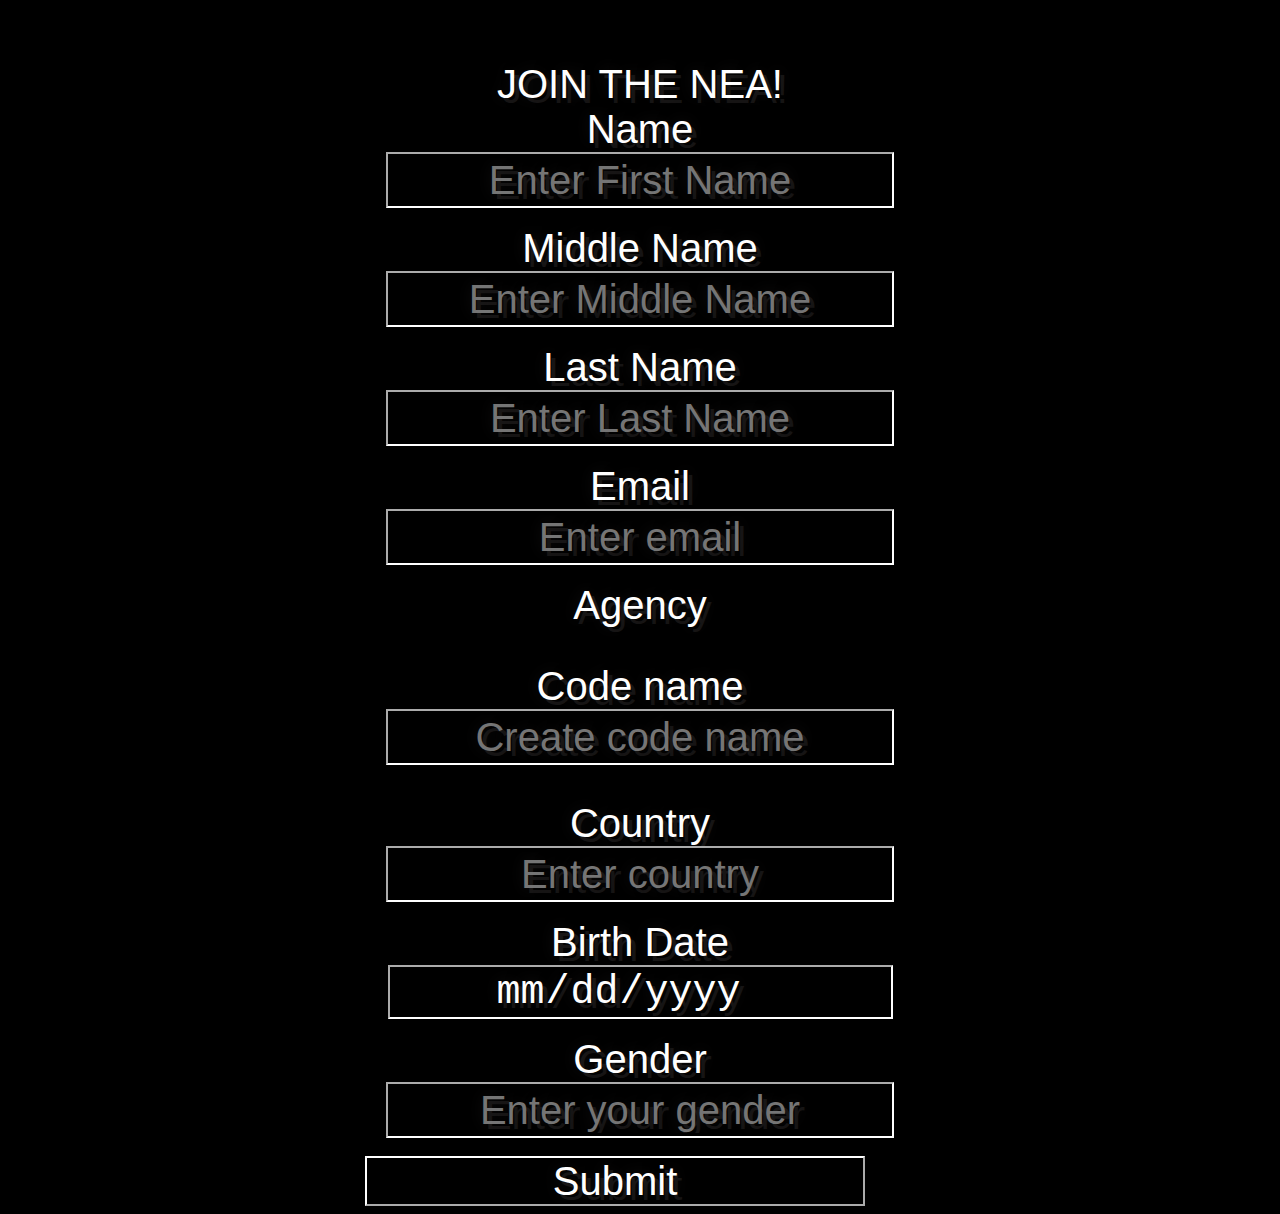
<file: sign-up.html>
<!DOCTYPE html>
<html lang="en">
<head>
  <script src="sign-up.js" defer></script>
  <link rel="stylesheet" href="sign-up.css">
</head>
<body>
      <br>
    <div id="agreementDiv" hidden>
      <h2 class="text" style="text-align: center;">Your almost there!</h2>
      <input class="text" type="checkbox" id="agree" name="agree" value="true">
      <br>
      <label class="text" for="agree">I agree and consent to the <a target="_blank" href="https://docs.google.com/document/d/1ZY2iLhxXzD2wQp0UXqLycoK1br2PjgUrn8xrPpU9LzM/edit?usp=sharing">terms and conditions</a></label><br> 
      <button class="text" style="cursor: pointer;" onclick="finish()">Done!</button>
    </div>
    <br>

  <br>
  <form action="processor.php" method="get">
  <div id="signUp" class="form">
  <label class="text">JOIN THE NEA!</label>
  <br>
  <label class="text" for="firstName">Name <i class="fa-solid fa-signature"></i></label>
  <br>
  <input name='firstName' name="message" type="text" class='text hoverEffect' placeholder="Enter First Name">
  <br>
  <br>
  <label class="text" for="middleName">Middle Name <i class="fa-solid fa-signature"></i></label>
  <br>
  <input name='middleName'type="text" class='text hoverEffect' placeholder="Enter Middle Name">
  <br>
  <br>
  <label class="text" for="lastName">Last Name <i class="fa-solid fa-signature"></i></label>
  <br>
  <input name='lastName' type="text" class='text hoverEffect' placeholder="Enter Last Name">
  <br>
  <br>
  <label class="text" for="email">Email <i class="fa-solid fa-envelope"></i></label>
  <br>
  <input name='email' type="email" class='text hoverEffect' placeholder="Enter email">
  <br>
  <br>
  <label class="text" for="middleName">Agency <i class="fa-solid fa-sitemap"></i></label>
  <br>
  <input id="v" type="text" class="text" placeholder="Enter NEA password" hidden>
  <br>
  <br>
  <label class="text" for="code-Name">Code name <i class="fa-solid fa-user-secret"></i></label>
  <br>
  <input name='codeName' minlength="3" type="text" class='text hoverEffect' placeholder="Create code name">
  <br>
  <br>
  <br>
  <label class="text" for="country">Country <i class="fa-solid fa-globe"></i></label>
  <br>
    <input placeholder="Enter country" type="text" class="text hoverEffect" id="country">
  <br>
  <br>
  <label class="text" for="birthDate">Birth Date <i class="fa-solid fa-cake-candles"></i></label>
  <br>
  <input name='birthDate' type="date" class='text hoverEffect' placeholder="Enter Birth Date">
  <br>
  <br>
  <label class="text" for="gender">Gender <i class="fa-solid fa-user"></i></label>
  <br>
  <input placeholder="Enter your gender" type="text" class="text hoverEffect" id="gender">
  <br>
  <br>
  <input type="submit" style="cursor: pointer;" class="text">Submit <i class="fa-solid fa-angles-right"></i></input>
  </div>
  </form>
</body>
</html>
</file>
<file: sign-up.css>
body {font-family: Arial;}

/* Style the tab */
.tab {
  overflow: hidden;
  border: 1px solid #ccc;
  background-color: #f1f1f1;
}

/* Style the buttons inside the tab */
.tab button {
  background-color: inherit;
  float: left;
  border: none;
  outline: none;
  cursor: pointer;
  padding: 14px 16px;
  transition: 0.3s;
  font-size: 20px;
}

/* Change background color of buttons on hover */
.tab button:hover {
  background-color: rgb(78, 78, 78);
}

/* Create an active/current tablink class */
.tab button.active {
  background-color: black;
  color: white;
}

/* Style the tab content */
.tabcontent {
  display: none;
  padding: 6px 12px;
  border: 1px solid #ccc;
  border-top: none;
}

.loader {
   position: fixed;
   top: 0;
   left: 0;
   width: 100vw;
   height: 100vh;
   display: flex;
   align-items: center;
   justify-content: center;
   background: #333333;
   transition: opacity 0.75s, visibility 0.75s;
 }
 
 .loader--hidden {
   opacity: 0;
   visibility: hidden;
 }
 
 .loader::after {
   cursor: wait;
   content: "";
   width: 75px;
   height: 75px;
   border: 15px solid #dddddd;
   border-top-color: black;
   border-radius: 50%;
   animation: loading 0.75s ease infinite;
 }
 
 @keyframes loading {
   from {
     transform: rotate(0turn);
   }
   to {
     transform: rotate(1turn);
   }
 }
 
 #loading-text {
   z-index: 3;
 }

* {
    background-color: black;
 }
 .text {
    width: 500px;
    height: 50px;
    border-color: White;
    caret-color: White;
    color: White;
    font-size: 40px;
    text-align: center;
 }

#agentIdText {
  border: 3px solid white;
}

body {
  background-color: black;
}

.text {
  text-shadow: 5px 5px #2b282880, 0 0 1rem #2b282880;
 }

 .form {
    display: block;
    text-align: center;
 }
 /* The container */
 .container {
  display: block;
  position: relative;
  padding-left: 35px;
  margin-bottom: 12px;
  cursor: pointer;
  font-size: 22px;
  -webkit-user-select: none;
  -moz-user-select: none;
  -ms-user-select: none;
  user-select: none;
  color: White;
 }
 .hoverEffect:hover {
  background-color: #333333;
 }
 /* Hide the browser's default radio button */
 .container input {
  position: absolute;
  opacity: 0;
  cursor: pointer;
 }
 /* Create a custom radio button */
 .checkmark {
  position: absolute;
  top: 0;
  left: 0;
  height: 25px;
  width: 25px;
  background-color: #ccc;
  border-radius: 50%;
 }
 /* On mouse-over, add a grey background color */
 .container:hover input ~ .checkmark {
  background-color: #454540;
 }
 /* When the radio button is checked, add a gray background */
 .container input:checked ~ .checkmark {
  background-color: White;
 }
 /* Create the indicator (the dot/circle - hidden when not checked) */
 .checkmark:after {
  content: "";
  position: absolute;
  display: none;
 }
 /* Show the indicator (dot/circle) when checked */
 .container input:checked ~ .checkmark:after {
  display: block;
 }
 /* Style the indicator (dot/circle) */
 .container .checkmark:after {
     top: 9px;
    left: 9px;
    width: 8px;
    height: 8px;
    border-radius: 50%;
    background: black;
 }
</file>
